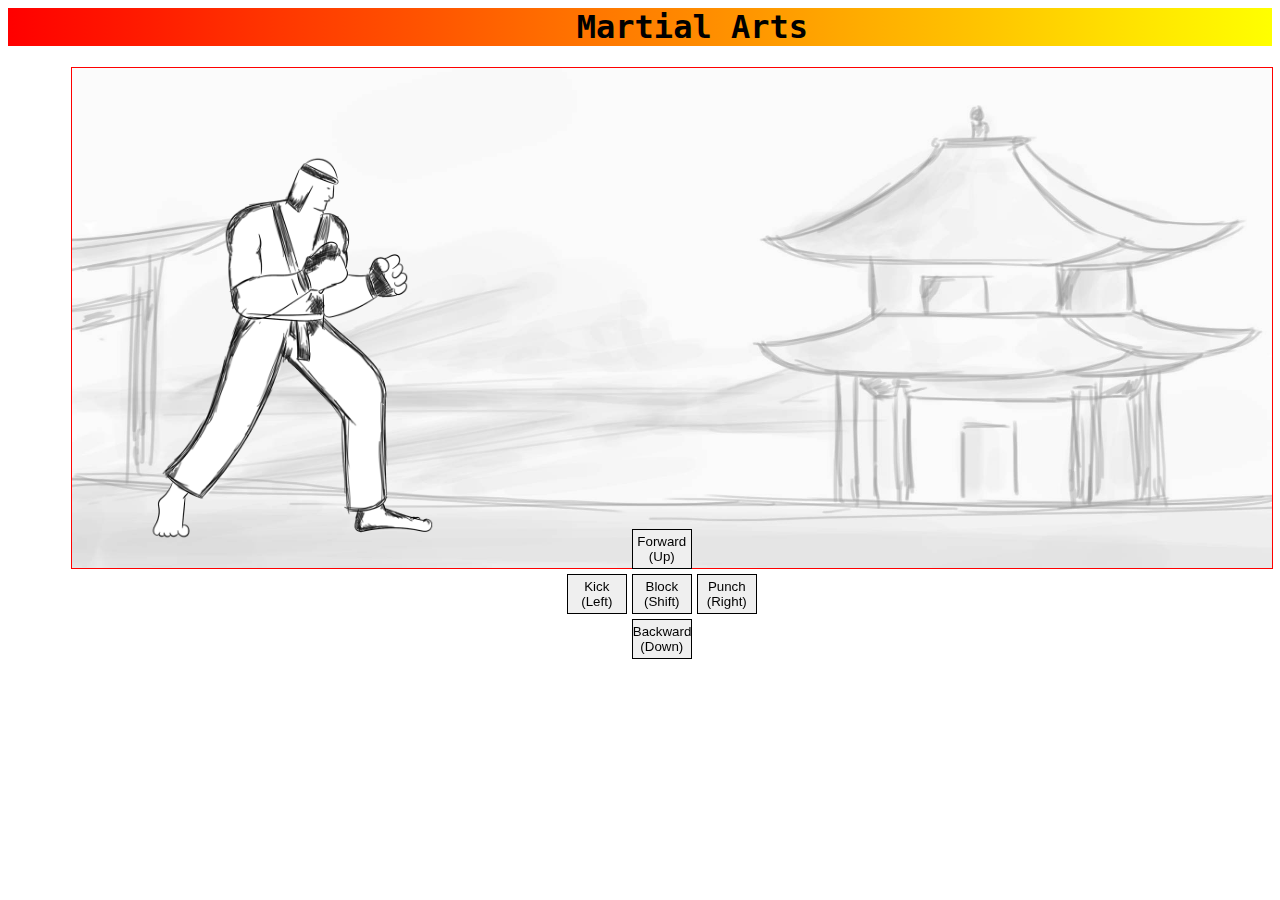
<file: martial.html>
<html>
<head>
    <link rel="stylesheet" href="style.css">
</head>
<body>
<h1>Martial Arts</h1>

<canvas id="canvas"
        style="border: 1px solid red; background  : url('images/background.jpg');background-size: 100% 500px" width="1200" height="500">

</canvas>

<div id="wrapper">
    <div id="controls">
        <button id="kick" class="movements_control">Kick  (Left)</button>
        <button id="punch" class="movements_control">Punch (Right)</button>
        <button id="forward" class="movements_control">Forward (Up)</button>
        <button id="backward" class="movements_control">Backward (Down)</button>
        <button id="block" class="movements_control">Block (Shift)</button>


    </div>

</div>

<script src="index.js"></script>

</body>
</html>
</file>
<file: style.css>
#wrapper {
    display: flex;
    height: 10vh;
    width: 170px;
    justify-content: center;
    margin-left: 45%;
}

canvas{
    margin-left: 5%;
}

h1{
    background:  linear-gradient(to right, red , yellow);
    padding-left: 45%;
    font-family: "monospace";

}

#controls {
    display: inline-grid;
    grid-column-gap: 5px;
    grid-row-gap: 5px;



    align-self: end;
}

.movements_control {
    border: solid 1px black;



    margin: 0;
    padding: 0;
}

.movements_control img {
    width: inherit;
    height: inherit;
}

#forward {
    grid-column-start: 2;
    grid-row-start: 1;

}

#kick {
    grid-column-start: 1;
    grid-row-start: 2;

}

#backward {

    grid-column-start: 2;
    grid-row-start: 3;
}

#punch {
    grid-column-start: 3;
    grid-row-start: 2;


}

#block{
    grid-column-start: 2;
    grid-row-start: 2;

}
@media (min-width: 721px) {
    .movements_control {
        width: 60px;
        height: 40px;
    }
}

@media (max-width: 720px) {
    .movements_control {
        width: 20px;
        height: 20px;
    }
}
</file>
